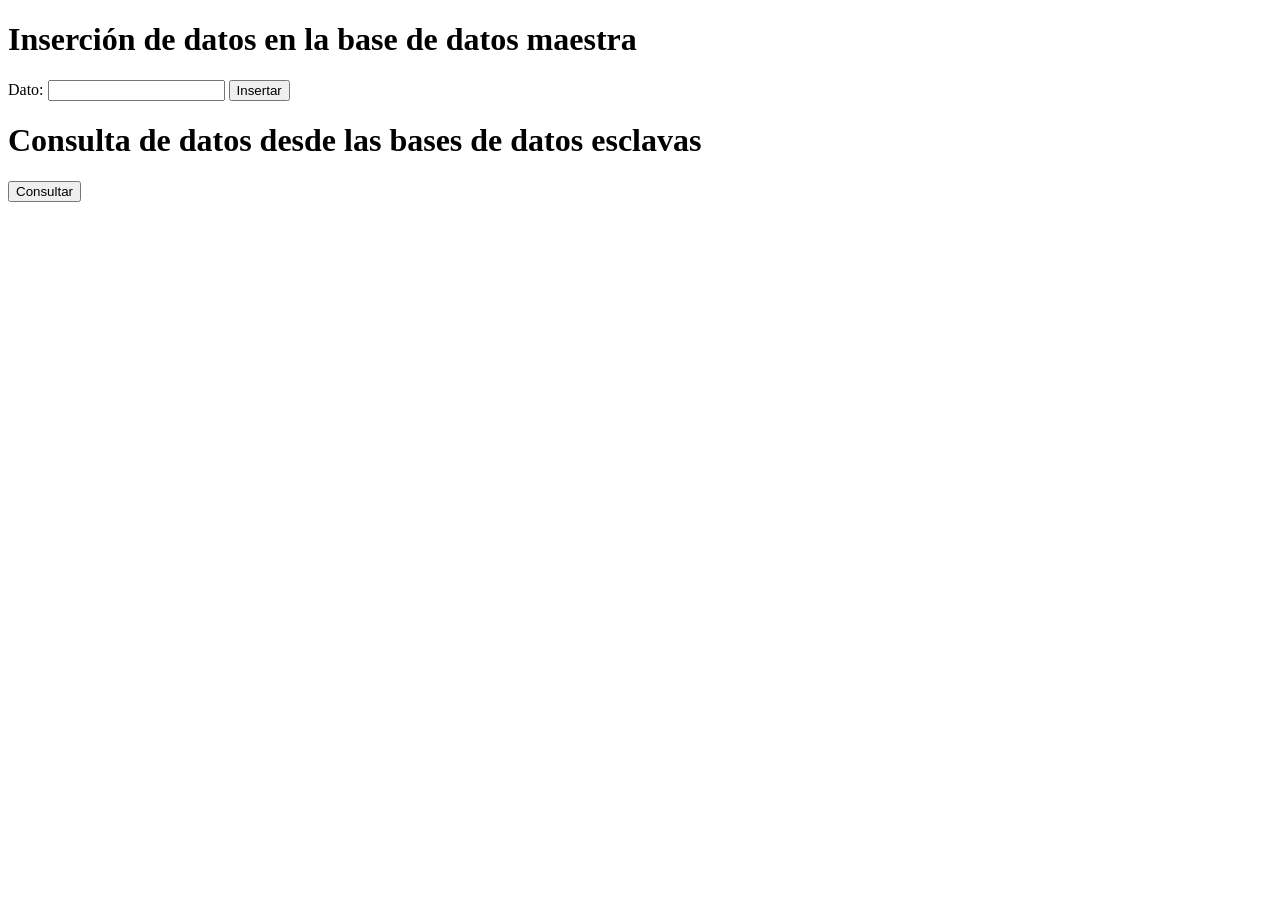
<file: index.html>
<!DOCTYPE html>
<html lang="es">
<head>
    <meta charset="UTF-8">
    <meta name="viewport" content="width=device-width, initial-scale=1.0">
    <title>Gateway - Inserción y consultas</title>
</head>
<body>
    <h1>Inserción de datos en la base de datos maestra</h1>
    <form action="gateway.php" method="POST">
        <label for="data">Dato:</label>
        <input type="text" id="data" name="data" required>
        <button type="submit" name="insert">Insertar</button>
    </form>

    <h1>Consulta de datos desde las bases de datos esclavas</h1>
    <form action="gateway.php" method="GET">
        <button type="submit" name="consult">Consultar</button>
    </form>
</body>
</html>
</file>
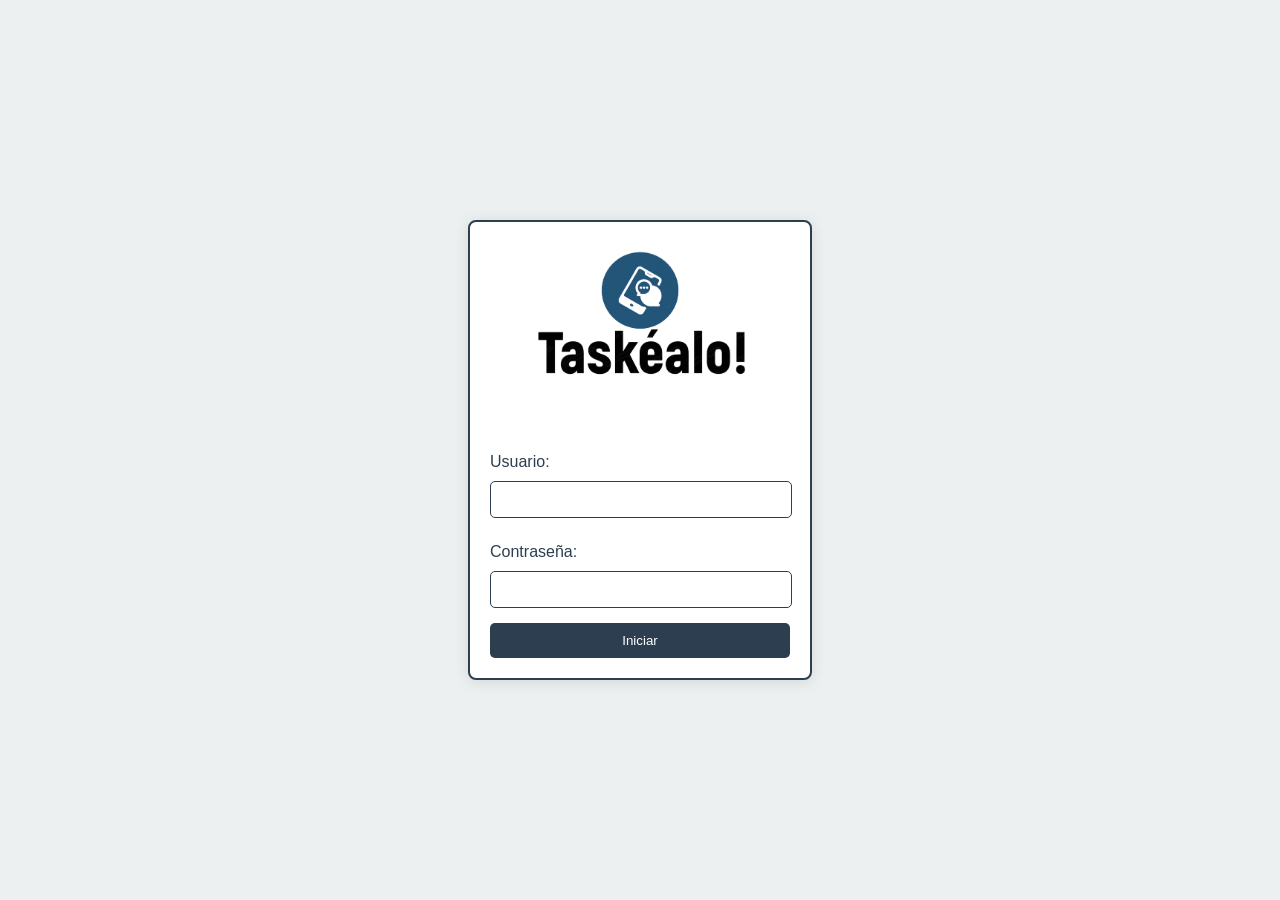
<file: public_html/index.html>
<!DOCTYPE html>
<html lang="es">
<head>
    <meta charset="UTF-8">
    <meta name="viewport" content="width=device-width, initial-scale=1.0">
    <title>Login - Taskealo</title>
    <style>
        body {
            background-color: #ecf0f1; /* Color de fondo suave */
            font-family: Arial, sans-serif;
            display: flex;
            justify-content: center;
            align-items: center;
            height: 100vh;
            margin: 0;
        }
        .container {
            border: 2px solid #2c3e50; /* Color de contorno */
            border-radius: 8px;
            padding: 20px;
            background-color: white; /* Fondo blanco para el formulario */
            box-shadow: 0 2px 15px rgba(0, 0, 0, 0.1);
            text-align: center;
            width: 300px; /* Ancho fijo */
        }
        h1 {
            font-size: 24px;
            margin-bottom: 20px;
            color: #2c3e50; /* Color del encabezado */
        }
        label {
            display: block;
            margin: 10px 0 5px;
            text-align: left; /* Alinear a la izquierda */
            color: #2c3e50; /* Color de las etiquetas */
        }
        input {
            width: calc(100% - 20px); /* Resta del padding */
            padding: 10px;
            margin: 5px 0 15px;
            border: 1px solid #2c3e50; /* Borde con el color de contorno */
            border-radius: 5px;
        }
        button {
            background-color: #2c3e50; /* Botón con el color especificado */
            color: white;
            padding: 10px;
            border: none;
            border-radius: 5px;
            cursor: pointer;
            width: 100%;
            transition: background-color 0.3s; /* Efecto de transición */
        }
        button:hover {
            background-color: #34495e; /* Color más claro al pasar el ratón */
        }
        a {
            color: #2980b9; /* Color de los enlaces */
            text-decoration: none; /* Sin subrayado */
            display: block; /* Para que el enlace ocupe toda la línea */
            margin-top: 15px; /* Espaciado superior */
        }
        a:hover {
            text-decoration: underline; /* Subrayado al pasar el ratón */
        }
    </style>
</head>
<body>
    <div class="container">
        <img src="src/img/logo.png" alt="Logo Taskealo" style="max-width: 80%; height: auto; margin-bottom: 20px;">
        <form action="login.php" method="POST">
            <label for="usuario">Usuario:</label>
            <input type="text" id="usuario" name="usuario" required>

            <label for="password">Contraseña:</label>
            <input type="password" id="password" name="password" required>

            <button type="submit">Iniciar</button>
        </form>
    </div>
</body>
</html>
</file>
